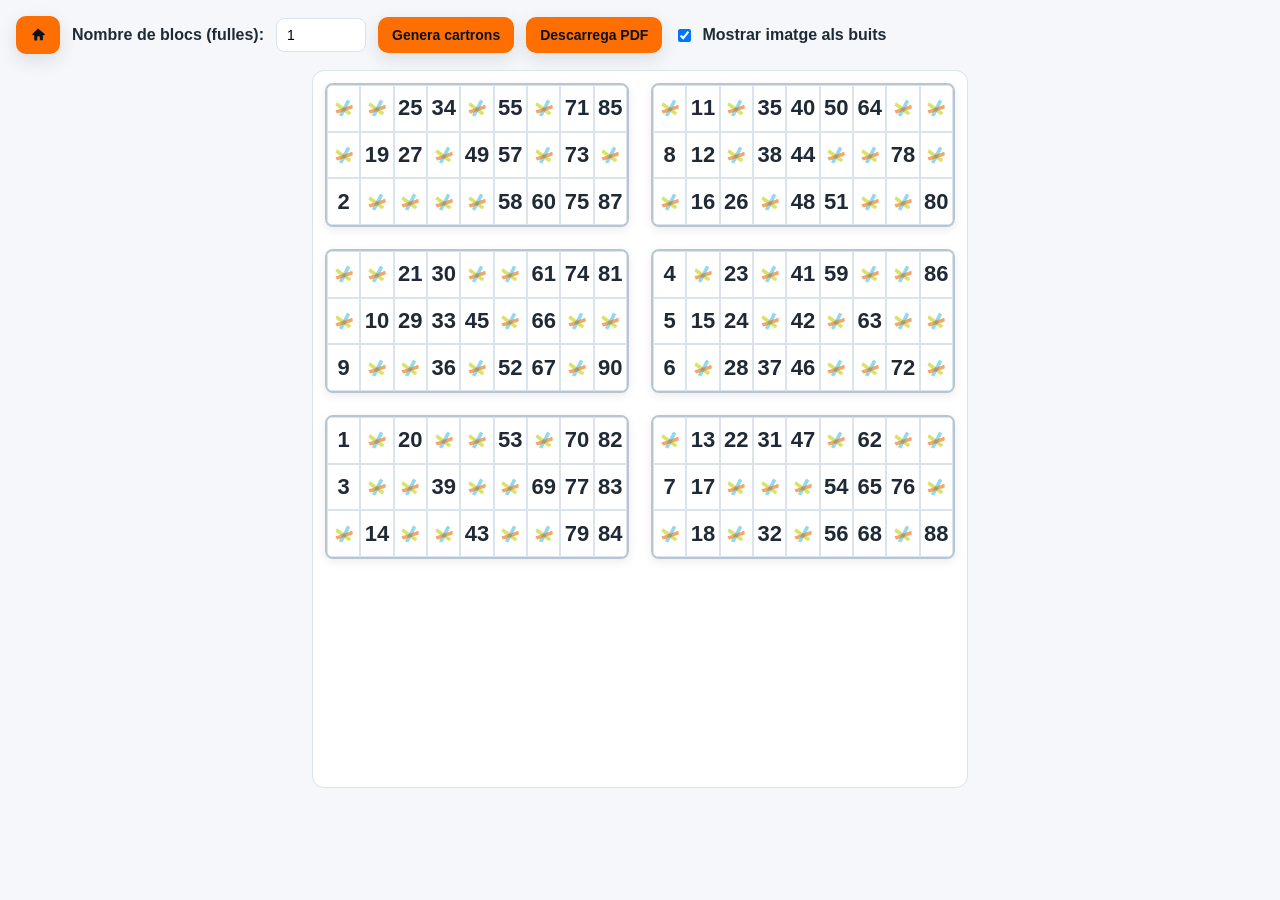
<file: cartons.html>
﻿<!DOCTYPE html>
<html lang="ca">
<head>
  <meta charset="UTF-8">
  <meta name="viewport" content="width=device-width, initial-scale=1.0">
  <title>Cartons de Quina (6 per fulla)</title>
    <style>
    :root {
      --bg: #f5f7fa;
      --card: #ffffff;
      --border: #d9e4ec;
      --text: #1f2a36;
      --muted: #5a6c7a;
      --accent: #ff6e00;
      --cyan: #52c6e2;
      --shadow: 0 6px 18px rgba(31, 42, 54, 0.12);
    }
    * { box-sizing: border-box; }
    body {
      margin: 0;
      padding: 16px;
      background: var(--bg);
      font-family: "Segoe UI", "Helvetica Neue", Arial, sans-serif;
      color: var(--text);
    }
    header {
      display: flex;
      align-items: center;
      gap: 12px;
      margin-bottom: 16px;
      flex-wrap: wrap;
    }
    label { font-weight: 600; }
    input[type="number"] {
      width: 90px;
      padding: 8px 10px;
      border: 1px solid var(--border);
      border-radius: 8px;
      font-size: 14px;
    }
    button {
      padding: 10px 14px;
      border: none;
      border-radius: 10px;
      background: var(--accent);
      color: #0b1222;
      font-weight: 700;
      font-size: 14px;
      cursor: pointer;
      box-shadow: var(--shadow);
      transition: transform 0.08s ease, box-shadow 0.12s ease;
    }
    button:active { transform: translateY(1px); }
    #back-home {
      width: 44px;
      display: inline-flex;
      align-items: center;
      justify-content: center;
      padding: 10px;
    }
    #back-home svg {
      width: 18px;
      height: 18px;
      fill: #0b1222;
    }

    #blocs {
      display: flex;
      flex-direction: column;
      gap: 22px;
    }

    .fulla {
      background: var(--card);
      border: 1px solid var(--border);
      border-radius: 12px;
      padding: 12px;
      display: grid;
      grid-template-columns: repeat(2, auto);
      grid-template-rows: repeat(3, auto);
      gap: 22px;
      align-content: flex-start;
      justify-content: center;
      width: fit-content;
      margin: 0 auto;
      min-height: 190mm;
    }

    /* *** cada bloc de 6 és una pàgina en mode impressió/PDF */
    .pdf-page {
      page-break-after: always;
      break-after: page;
    }

    .cartro {
      border: 2px solid #b8c6d3;
      border-radius: 8px;
      overflow: hidden;
      background: #fff;
      box-shadow: 0 3px 10px rgba(0,0,0,0.08);
    }
    .taula {
      display: grid;
      grid-template-columns: repeat(9, 1fr);
      grid-template-rows: repeat(3, auto);
      width: 300px;
      height: 140px;
    }
    .cella {
      border: 1px solid var(--border);
      display: flex;
      align-items: center;
      justify-content: center;
      font-size: 22px;
      font-weight: 700;
      color: var(--text);
    }
    .cella.empty-no-icon {
      background: #e8eef5;
    }
    .cella img {
      width: 18px;
      height: 18px;
      opacity: 0.6;
    }

    /* *** Estils especials només mentre exportem el PDF */
    .pdf-export #blocs {
      gap: 0;
    }

    .pdf-export .fulla {
      width: 100%;
      max-width: 100%;
      margin: 0;
      padding: 8mm;
      border: none;
      box-shadow: none;
      box-sizing: border-box;
      align-content: flex-start;
      min-height: 190mm;
    }

    .pdf-export .cartro {
      width: 100%;
      box-shadow: none;
    }

    .pdf-export .taula {
      width: 100%;
      height: 190px; /* puja-ho si vols cartrons encara més grans */
    }

    .pdf-export .cella {
      font-size: 20px;
      padding: 2mm;
    }

    @media print {
      body { background: #fff; padding: 0; }
      header { display: none; }
      button { display: none; }
      #blocs { gap: 0; }
      .fulla {
        border: none;
        box-shadow: none;
        margin: 0;
        padding: 8mm;
        width: 100%;
        max-width: 100%;
        min-height: 190mm;
        align-content: flex-start;
      }
      .cartro { box-shadow: none; }
      @page { size: A4 landscape; margin: 10mm; }
    }
  </style>
</head>
<body>
  <header>
    <button id="back-home" type="button" aria-label="Torna a la principal">
      <svg viewBox="0 0 24 24" role="img" aria-hidden="true">
        <path d="M12 3.172 4.586 10.586a1 1 0 0 0 .707 1.707H7v6.5a.5.5 0 0 0 .5.5H11v-4.5a1 1 0 0 1 1-1h1.5a1 1 0 0 1 1 1V19h3.5a.5.5 0 0 0 .5-.5V12.293h1.707a1 1 0 0 0 .707-1.707L12 3.172Z"/>
      </svg>
    </button>
    <label for="num-blocs">Nombre de blocs (fulles):</label>
    <input type="number" id="num-blocs" min="1" value="1">
    <button id="genera">Genera cartrons</button>
    <button id="download-pdf" type="button">Descarrega PDF</button>
    <label style="display:flex;align-items:center;gap:8px;font-weight:600;">
      <input type="checkbox" id="show-icons" checked>
      Mostrar imatge als buits
    </label>
  </header>

  <div id="blocs"></div>

  <script src="libs/html2pdf.bundle.min.js"></script>
  <script src="libs/html2canvas.min.js"></script>
  <script src="libs/jspdf.umd.min.js"></script>
  <script>
    const colRanges = [
      [1, 9], [10, 19], [20, 29], [30, 39], [40, 49],
      [50, 59], [60, 69], [70, 79], [80, 90],
    ];
    const colTotals = [9,10,10,10,10,10,10,10,11];

    // Elements UI principals
    const btn = document.getElementById('genera');
    const input = document.getElementById('num-blocs');
    const container = document.getElementById('blocs');
    const backBtn = document.getElementById('back-home');
    const showIcons = document.getElementById('show-icons');
    const pdfBtn = document.getElementById('download-pdf');

    let blocsCount = 1;

    // Generar els blocs segons el valor introduït
    btn.addEventListener('click', () => {
      const n = Math.max(1, parseInt(input.value, 10) || 1);
      blocsCount = n;
      renderBlocs(n);
    });

    // Retorn a la portada
    backBtn.addEventListener('click', () => {
      window.location.href = 'index.html';
    });

    // Generar i descarregar el PDF pàgina a pàgina
    pdfBtn.addEventListener('click', async () => {
      if (!container.children.length) return;
      document.body.classList.add('pdf-export');
      try {
        await generatePdfFromPages();
      } catch (err) {
        console.error('PDF error', err);
      } finally {
        document.body.classList.remove('pdf-export');
      }
    });
    // Re-render al canviar si es mostren icones o buits
    showIcons.addEventListener('change', () => {
      renderBlocs(blocsCount);
    });

    renderBlocs(1);

    // Construeix tants blocs de 6 cartrons com es demana, evitant duplicats
    function renderBlocs(count) {
      blocsCount = count;
      container.innerHTML = '';
      const cardFingerprints = new Set();
      for (let i = 0; i < count; i++) {
        const bloc = generaBloc(cardFingerprints);
        container.appendChild(bloc);
      }
    }

    // Genera un bloc de 6 cartrons garantint que no es repeteixin amb anteriors
    function generaBloc(existingFingerprints) {
      let lastFulla = null;
      let lastFingerprints = [];

      // *** provem diverses vegades per evitar duplicats entre blocs
      for (let attempt = 0; attempt < 30; attempt++) {
        const fulla = document.createElement('div');
        fulla.className = 'fulla pdf-page';  // *** cada bloc Ç¸s una pÇÿgina al PDF

        const counts = distribucioCounts();
        const colPools = colRanges.map(([min, max]) => shuffle(range(min, max)));
        const blocFingerprints = [];
        let hasDuplicate = false;

        for (let t = 0; t < 6; t++) {
          const layout = assignaFilas(counts[t]);
          const grid = Array.from({ length: 3 }, () => Array(9).fill(null));

          for (let c = 0; c < 9; c++) {
            const numCount = counts[t][c];
            const rows = layout[c].slice().sort((a, b) => a - b);
            const nums = [];
            for (let k = 0; k < numCount; k++) {
              nums.push(colPools[c].shift());
            }
            nums.sort((a, b) => a - b);
            rows.forEach((r, idx) => {
              grid[r][c] = nums[idx];
            });
          }

          const fp = fingerprintGrid(grid);
          if (existingFingerprints.has(fp) || blocFingerprints.includes(fp)) {
            hasDuplicate = true;
            break;
          }

          blocFingerprints.push(fp);
          fulla.appendChild(renderCartro(grid));
        }

        if (!hasDuplicate) {
          blocFingerprints.forEach(fp => existingFingerprints.add(fp));
          return fulla;
        }

        lastFulla = fulla;
        lastFingerprints = blocFingerprints;
      }

      // fallback si no hem pogut esquivar duplicats
      lastFingerprints.forEach(fp => existingFingerprints.add(fp));
      return lastFulla;
    }

    // Empremta del cartró per detectar duplicats
    function fingerprintGrid(grid) {
      return grid
        .map(row => row.map(v => (v === null ? 0 : v)).join(','))
        .join(';');
    }

    // Captura cada pàgina i la munta en un PDF A4 horitzontal
    async function generatePdfFromPages() {
      const html2canvasFn = window.html2canvas;
      const jsPDFLib = (window.jspdf && window.jspdf.jsPDF) || window.jsPDF;
      if (!html2canvasFn || !jsPDFLib) {
        throw new Error('Falta html2canvas o jsPDF');
      }
      const pages = Array.from(container.querySelectorAll('.pdf-page'));
      if (!pages.length) return;

      const pdf = new jsPDFLib({ unit: 'mm', format: 'a4', orientation: 'landscape' });

      for (let i = 0; i < pages.length; i++) {
        if (i > 0) await new Promise(res => setTimeout(res, 0)); // cedir control en lots grans
        const canvas = await html2canvasFn(pages[i], {
          scale: 1.4,
          useCORS: true,
          letterRendering: true,
          logging: false,
          backgroundColor: '#fff',
        });
        const imgData = canvas.toDataURL('image/jpeg', 0.95);
        const pdfW = pdf.internal.pageSize.getWidth();
        const pdfH = pdf.internal.pageSize.getHeight();
        if (i > 0) pdf.addPage();
        pdf.addImage(imgData, 'JPEG', 0, 0, pdfW, pdfH);
      }

      pdf.save('cartons-quina.pdf');
    }

    function renderCartro(grid) {
      const cartro = document.createElement('div');
      cartro.className = 'cartro';
      const taula = document.createElement('div');
      taula.className = 'taula';
      for (let r = 0; r < 3; r++) {
        for (let c = 0; c < 9; c++) {
          const cell = document.createElement('div');
          cell.className = 'cella';
          const val = grid[r][c];
          if (val === null) {
            if (showIcons.checked) {
              const img = document.createElement('img');
              img.src = './img/icon.png';
              img.alt = 'buit';
              cell.appendChild(img);
            } else {
              cell.classList.add('empty-no-icon');
            }
          } else {
            cell.textContent = val;
          }
          taula.appendChild(cell);
        }
      }
      cartro.appendChild(taula);
      return cartro;
    }

    function distribucioCounts() {
      const tickets = 6;
      const counts = Array.from({ length: tickets }, () => Array(9).fill(1));
      const remTicket = Array(tickets).fill(6); // 15 - 9
      const remCol = colTotals.map(t => t - tickets); // subtract baseline 1 per ticket

      let remaining = remTicket.reduce((a, b) => a + b, 0);
      while (remaining > 0) {
        let progress = false;
        for (let c = 0; c < 9; c++) {
          while (remCol[c] > 0) {
            const elig = [];
            for (let t = 0; t < tickets; t++) {
              if (remTicket[t] > 0 && counts[t][c] < 3) elig.push(t);
            }
            if (!elig.length) break;
            const pick = elig[Math.floor(Math.random() * elig.length)];
            counts[pick][c] += 1;
            remTicket[pick] -= 1;
            remCol[c] -= 1;
            remaining -= 1;
            progress = true;
          }
        }
        if (!progress) break; // safety
      }
      return counts;
    }

    function assignaFilas(colCounts) {
      // retorna array de 9 amb llistes de files per a cada columna
      for (let attempt = 0; attempt < 80; attempt++) {
        const rowsCount = [0, 0, 0];
        const layout = Array.from({ length: 9 }, () => []);
        let ok = true;
        const colsOrder = [...Array(9).keys()].sort((a, b) => colCounts[b] - colCounts[a]);
        for (const c of colsOrder) {
          const need = colCounts[c];
          const chosen = pickRowsExact(need, rowsCount);
          if (!chosen) { ok = false; break; }
          chosen.forEach(r => {
            layout[c].push(r);
            rowsCount[r] += 1;
          });
        }
        if (ok && rowsCount.every(r => r === 5)) return layout;
      }
      // fallback: greedy exact fit
      const rowsCount = [0, 0, 0];
      const layout = Array.from({ length: 9 }, () => []);
      const colsOrder = [...Array(9).keys()].sort((a, b) => colCounts[b] - colCounts[a]);
      for (const c of colsOrder) {
        const need = colCounts[c];
        const candidates = [0,1,2].filter(r => rowsCount[r] < 5)
          .sort((a, b) => rowsCount[a] - rowsCount[b]);
        for (let i = 0; i < need; i++) {
          const r = candidates[i % candidates.length];
          layout[c].push(r);
          rowsCount[r] += 1;
        }
      }
      return layout;
    }

    function pickRowsExact(need, rowsCount) {
      const options = [0,1,2].filter(r => rowsCount[r] < 5);
      if (options.length < need) return null;
      const sorted = options.sort((a, b) => rowsCount[a] - rowsCount[b] || Math.random() - 0.5);
      return sorted.slice(0, need);
    }

    function range(min, max) {
      const out = [];
      for (let i = min; i <= max; i++) out.push(i);
      return out;
    }

    function shuffle(arr) {
      const a = arr.slice();
      for (let i = a.length - 1; i > 0; i--) {
        const j = Math.floor(Math.random() * (i + 1));
        [a[i], a[j]] = [a[j], a[i]];
      }
      return a;
    }
  </script>
</body>
</html>
</file>
